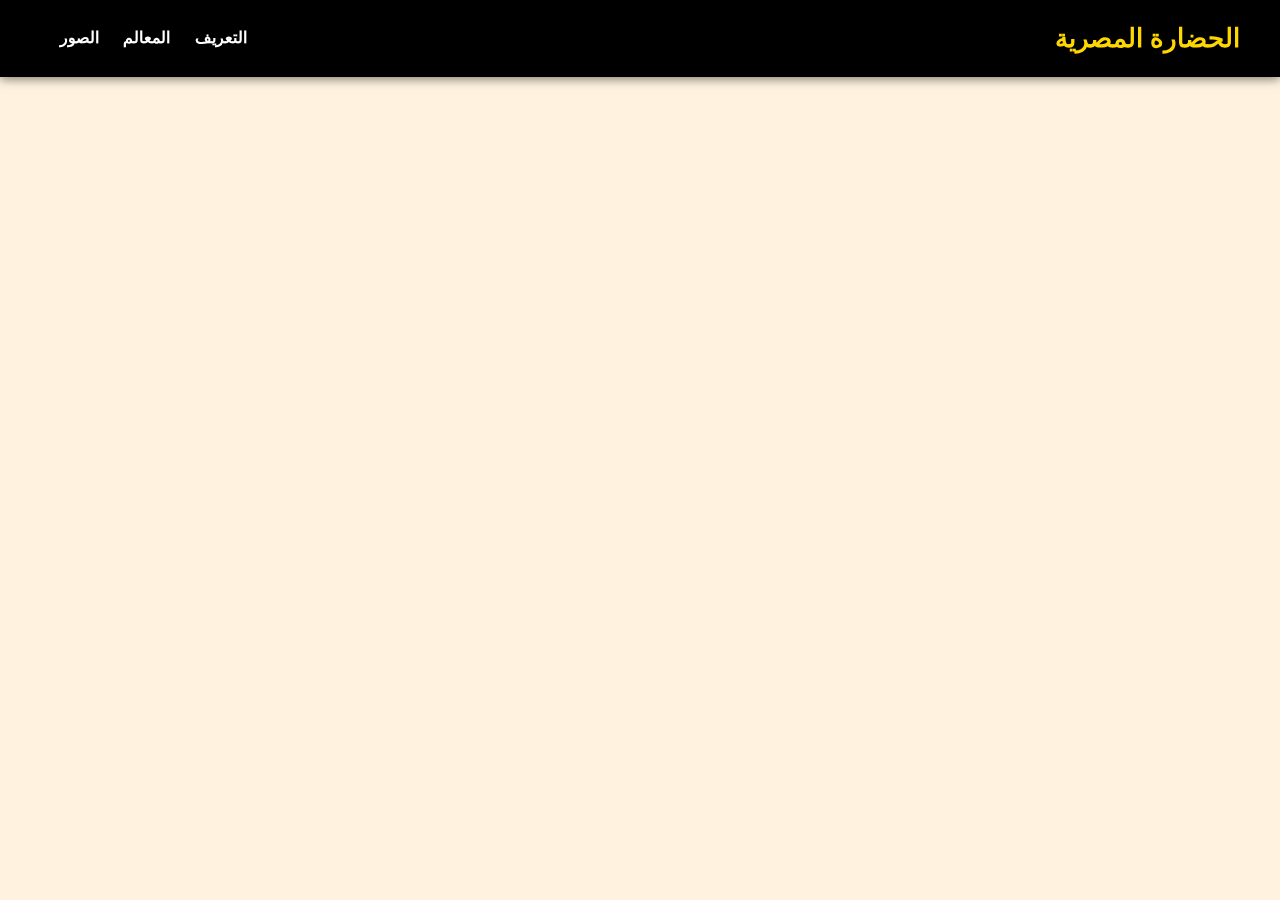
<file: index (1).html>
<!DOCTYPE html>
<html lang="ar" dir="rtl">
	<head>
		<meta charset="UTF-8" />
		<meta name="viewport" content="width=device-width, initial-scale=1.0" />
		<title>الحضارة المصرية</title>
		<link rel="stylesheet" href="style.css" />
	</head>
	<body>
		<!-- الهيدر الثابت -->
		<header>
			<div class="logo">الحضارة المصرية</div>
			<nav>
				<a href="#intro">التعريف</a>
				<a href="#places">المعالم</a>
				<a href="#gallery">الصور</a>
			</nav>
		</header>
</file>
<file: style.css>
* {
	margin: 0;
	padding: 0;
	box-sizing: border-box;
	font-family: "Cairo", sans-serif;
}

body {
	background-color: #fff3e0;
	color: #222;
	line-height: 1.8;
	padding-top: 80px;
}

header {
	background-color: #000;
	color: #fff;
	position: fixed;
	top: 0;
	left: 0;
	width: 100%;
	padding: 15px 40px;
	display: flex;
	justify-content: space-between;
	align-items: center;
	box-shadow: 0 2px 10px rgba(0, 0, 0, 0.5);
	z-index: 100;
}

header .logo {
	font-size: 26px;
	font-weight: bold;
	color: #ffd700;
	text-decoration: none;
}

header nav a {
	color: #fff;
	margin-left: 20px;
	text-decoration: none;
	font-weight: 600;
	transition: 0.3s;
}

header nav a:hover {
	color: #00eeff;
}

.page {
	display: flex;
	justify-content: space-between;
	align-items: center;
	min-height: 89vh;
	background-color: #fff3e0;
	padding: 60px 40px;
	gap: 40px;
	flex-wrap: wrap;
}

.text {
	flex: 1 1 400px;
}

.egypt-text {
	line-height: 1.9;
	margin-bottom: 20px;
	font-size: 18px;
	font-weight: 700;
	color: #333;
}

.images {
	display: flex;
	flex-direction: column;
	align-items: center;
	flex: 1 1 400px;
	gap: 15px;
}

.images img {
	border-radius: 12px;
	width: 100%;
	max-width: 350px;
	object-fit: cover;
	transition: transform 0.3s ease;
}

.images img:hover {
	transform: scale(1.05);
}

.images .bottom {
	display: flex;
	justify-content: center;
	gap: 10px;
}

.images .bottom img {
	height: 250px;
}

h1 {
	color: #00bcd4;
	text-align: center;
	margin-bottom: 30px;
}

.alm3alm {
	width: 100%;
	padding: 70px 0;
	background-color: #f4f4cc;
	text-align: center;
}

.alm3alm h2 {
	color: #333;
	font-size: 28px;
	margin-bottom: 40px;
}

.cards {
	display: grid;
	grid-template-columns: repeat(auto-fit, minmax(300px, 1fr));
	gap: 25px;
	width: 90%;
	max-width: 1200px;
	margin: 0 auto;
}

.card {
	background-color: #fffdf0;
	border-radius: 15px;
	box-shadow: 0 4px 10px rgba(0, 0, 0, 0.1);
	padding: 15px;
	text-align: center;
	transition: transform 0.3s ease, box-shadow 0.3s ease;
}

.card:hover {
	transform: translateY(-6px);
	box-shadow: 0 8px 20px rgba(0, 0, 0, 0.25);
}

.card img {
	width: 100%;
	height: 220px;
	border-radius: 10px;
	object-fit: cover;
	margin-bottom: 15px;
}

.card p {
	font-size: 17px;
	color: #333;
	line-height: 1.7;
	background-color: #faf6e9;
	padding: 10px;
	border-radius: 10px;
}

.card a {
	display: inline-block;
	background-color: #00cfff;
	border-radius: 10px 0;
	color: #000;
	padding: 6px 12px;
	text-decoration: none;
	margin-top: 12px;
	font-weight: bold;
	transition: 0.3s;
}

.card a:hover {
	background-color: #fff;
	box-shadow: 0 4px 10px rgba(0, 0, 0, 0.3);
}

.facts {
  display: flex;
  justify-content: center;
  align-items: center;
  min-height: 89vh;
  background-color: #ebc79a;
  padding: 60px 40px;
}

.cards-f {
  display: flex;
  flex-direction: column;
  gap: 25px;
  width: 100%;
  max-width: 1100px;
}

.card-f {
  display: flex;
  align-items: center;
  justify-content: space-between;
  background-color: beige;
  border: 3px solid #000;
  border-radius: 12px;
  padding: 20px;
  gap: 20px;
  transition: all 0.3s;
}


.card-f:hover {
  transform: translateY(-5px);
  box-shadow: 0 8px 20px rgba(0,0,0,0.25);
}
.card-f .ico {
  width: 70px;
  height: 70px;
}

.card-f p {
  flex: 1;
  text-align: center;
  font-size: 1.1rem;
  line-height: 1.6;
  color: #333;
}

.card-f .photo {
  width: 250px;
  border-radius: 10px;
  object-fit: cover;
}

/* HAHAHAHAHAHAHAHAHAHAHAHAHAHHAHAHA */

/* موبايل */
@media (max-width: 768px) {
	.page {
		flex-direction: column;
		align-items: center;
		padding: 40px 20px;
	}
	.images img {
		max-width: 100%;
	}
	h1 {
		font-size: 22px;
	}
	.alm3alm h2 {
		font-size: 22px;
	}
}
</file>
